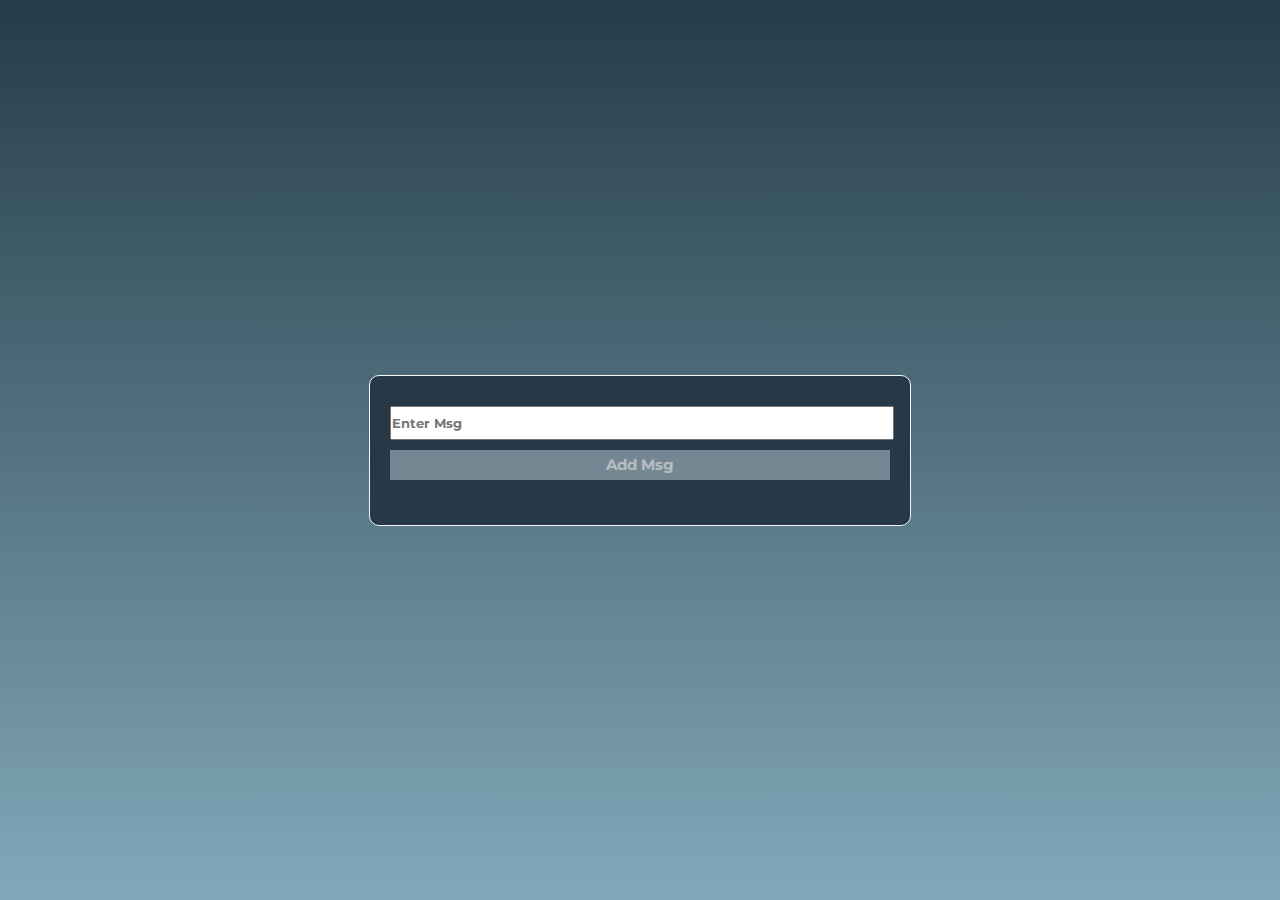
<file: index.html>
<!DOCTYPE html>
<html lang="en">
<head>
  <meta charset="UTF-8">
  <meta name="viewport" content="width=device-width, initial-scale=1.0">
  <link rel="stylesheet" href="style.css">
  <link rel="preconnect" href="https://fonts.googleapis.com">
<link rel="preconnect" href="https://fonts.gstatic.com" crossorigin>
<link href="https://fonts.googleapis.com/css2?family=Montserrat:ital,wght@0,100..900;1,100..900&display=swap" rel="stylesheet">
  <title>Document</title>
</head>
<body>
  <div class="content">
    <input type="text" placeholder="Enter Msg" id="input">
    <button id="btn">Add Msg</button>
    <p id="Msg"></p>
  </div>
  <script src="script.js"></script>
</body>
</html>
</file>
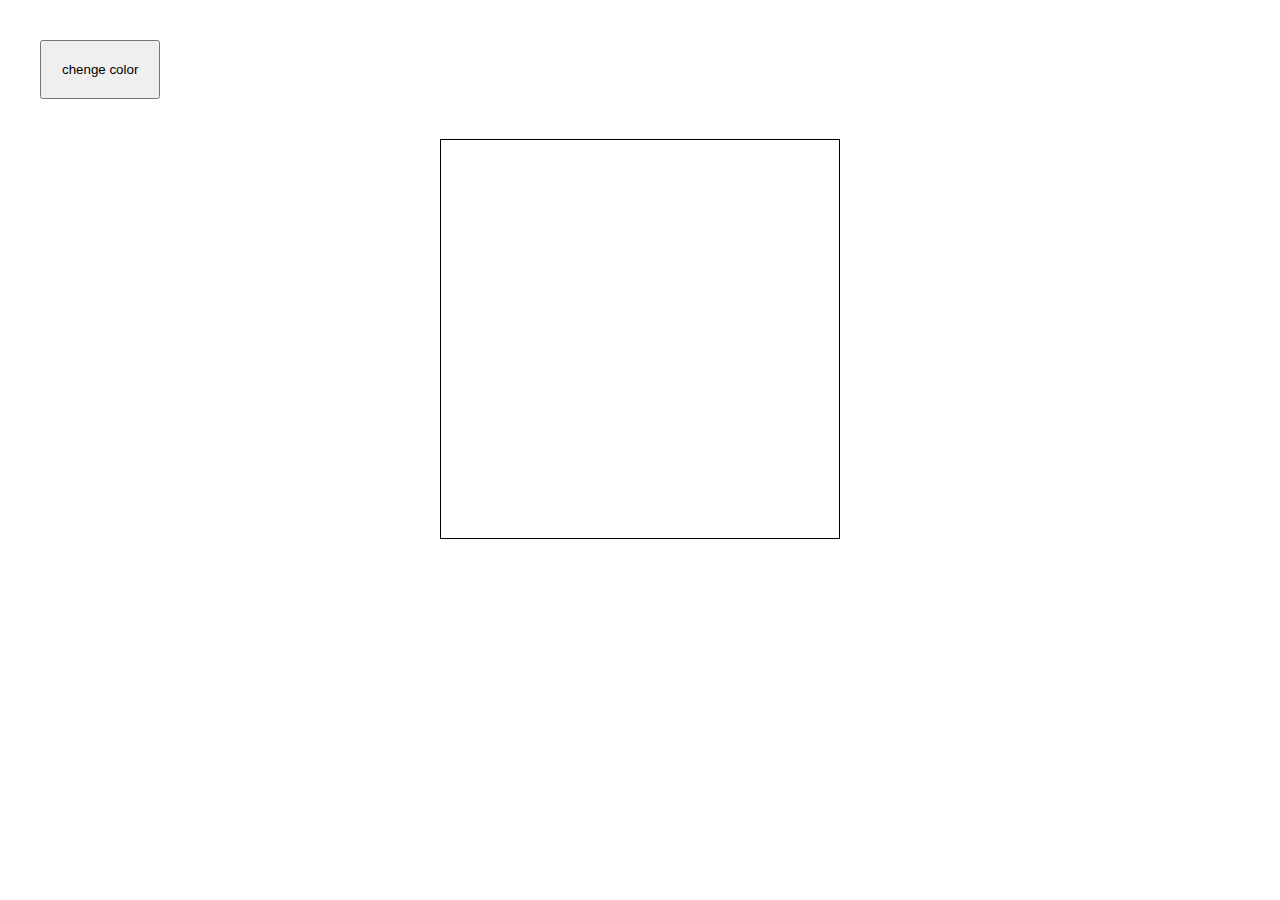
<file: project2.html>
<!DOCTYPE html>
<html lang="en">
<head>
  <meta charset="UTF-8">
  <meta name="viewport" content="width=device-width, initial-scale=1.0">
  <link rel="stylesheet" href="project2.css">
  <title>Document</title>
</head>
<body>
  <button id="btn">chenge color</button>
    <div id="color"></div>



  <script src="project2.js"></script>
</body>
</html>
</file>
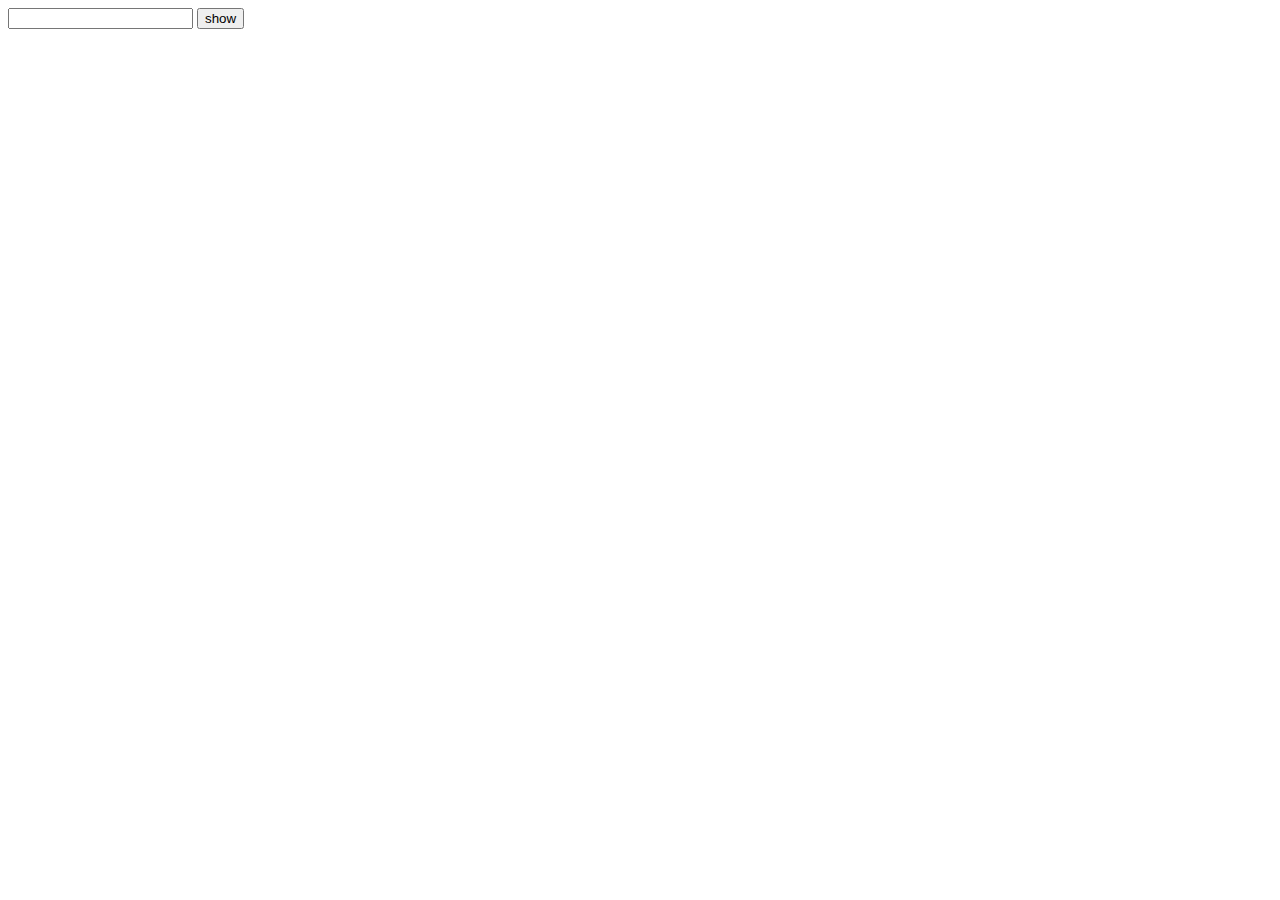
<file: project3.html>
<!DOCTYPE html>
<html lang="en">
<head>
  <meta charset="UTF-8">
  <meta name="viewport" content="width=device-width, initial-scale=1.0">
  <title>Document</title>
</head>
<body>
  <input type="password" value="" id="myInput">
  <button id="btn" data-text="sho">show</button>


  <script src="project3.js"></script>
  
</body>
</html>
</file>
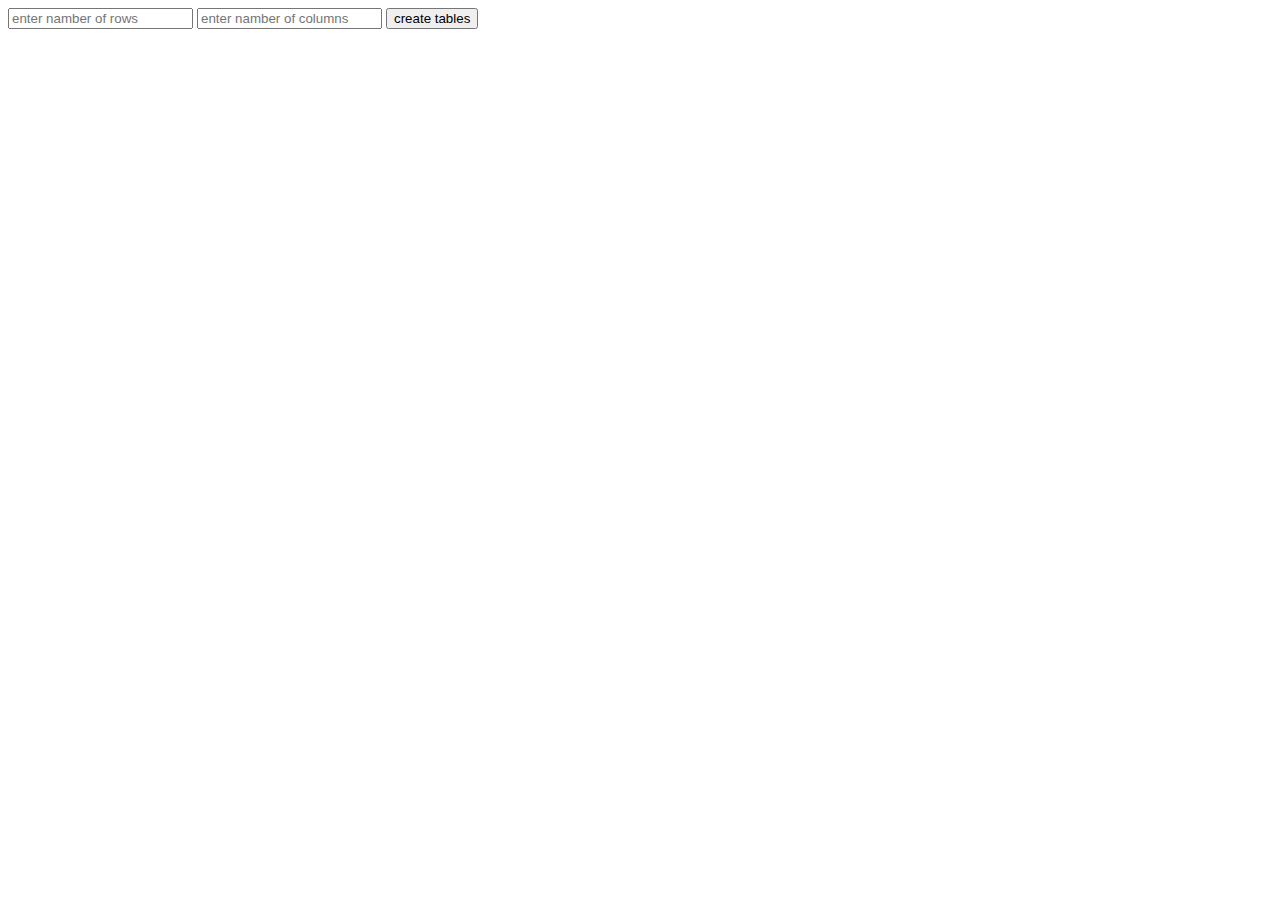
<file: project6.html>
<!DOCTYPE html>
<html lang="en">
<head>
  <meta charset="UTF-8">
  <meta name="viewport" content="width=device-width, initial-scale=1.0">
  <title>Document</title>
  <style>
    table,td{
      border: 1px solid gray;
    }
    
  </style>
</head>
<body>
 
    <input type="text" placeholder="enter namber of rows" id="rows">
    <input type="text" placeholder="enter namber of columns" id="cols">
    <button id="btn">create tables</button>
 
    <script src="project6.js"></script>
  
</body>
</html>
</file>
<file: style.css>
*{
  padding: 0;
  margin: 0;
}
body{
  background:linear-gradient( rgb(37, 60, 72),rgb(130, 169, 186));
  background-repeat: no-repeat;
  height: 100vh;
  display: flex;
  align-items: center;
  justify-content: center;
   font-family: "Montserrat", sans-serif
  
}
.content{
  padding: 30px 20px;
  background-color: rgb(39, 57, 70);
  border: 1px solid #f6f6f6;
  border-radius: 10px;
  width: 500px;
}
input, button{
  height: 30px;
  width: 100%;
  margin-bottom: 10px;
  font-family: "Montserrat", sans-serif;
  font-weight: 700;
  
}
button{
  background-color: rgb(149, 169, 180) ;
  font-size: 15px;
  color: #f6f6f6;
  border: 0;
  cursor: pointer;
  opacity: 0.7;
  transition: 0.4;
}
button:hover{
  opacity: 1;
}
p{
  color: black;
  font-size: 20px;
  margin: 5px 0 0 0;
  
}
</file>
<file: project2.css>
*{
  padding: 0;
  margin: 0;
  box-sizing: border-box;
}

button{
  padding: 20px;
  margin: 40px;
}
div{
  width: 400px;
  height: 400px;
  border: 1px solid ;
  margin: 0 auto;
}
</file>
